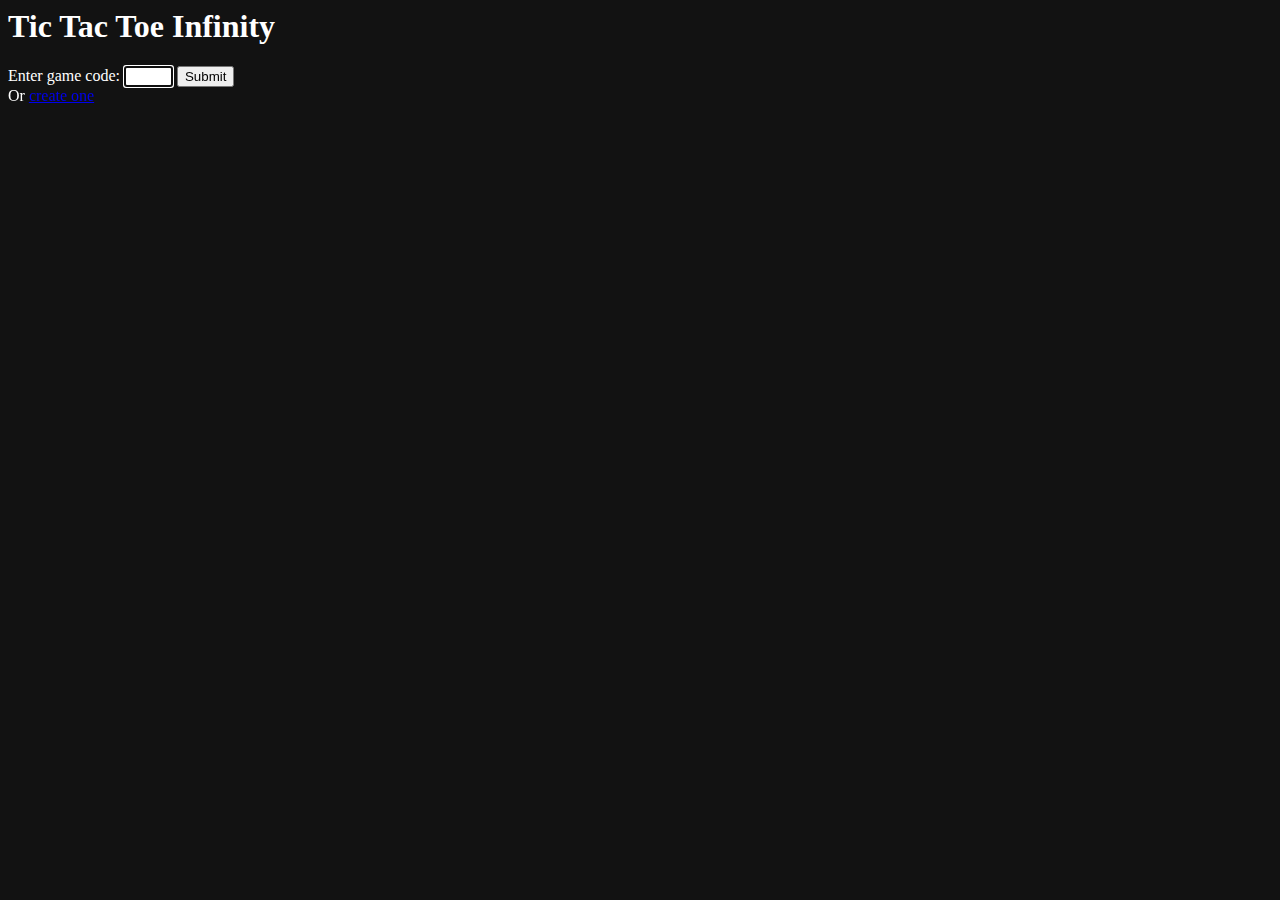
<file: public/index.html>
<html>
    <head>
        <title>Tic Tac Infinity</title>
        <link rel="icon" type="image/x-icon" href="favicon.png">
        <link rel="stylesheet" type="text/css" href="index_style.css">
    </head>
    <body>
        <h1>Tic Tac Toe Infinity</h1>
        Enter game code:
        <input type="text" id="code" autocomplete="off" autofocus size="3">
        <script>
            function formSubmit() {
                document.location.href = 'game/' + document.getElementById('code').value;
            }
        </script>
        <button onclick="formSubmit();">Submit</button>
        </br>Or <a href="newgame">create one</a>
    </body>
</html>
</file>
<file: public/index_style.css>
body {
    background: #121212;
    color: white;
}
</file>
